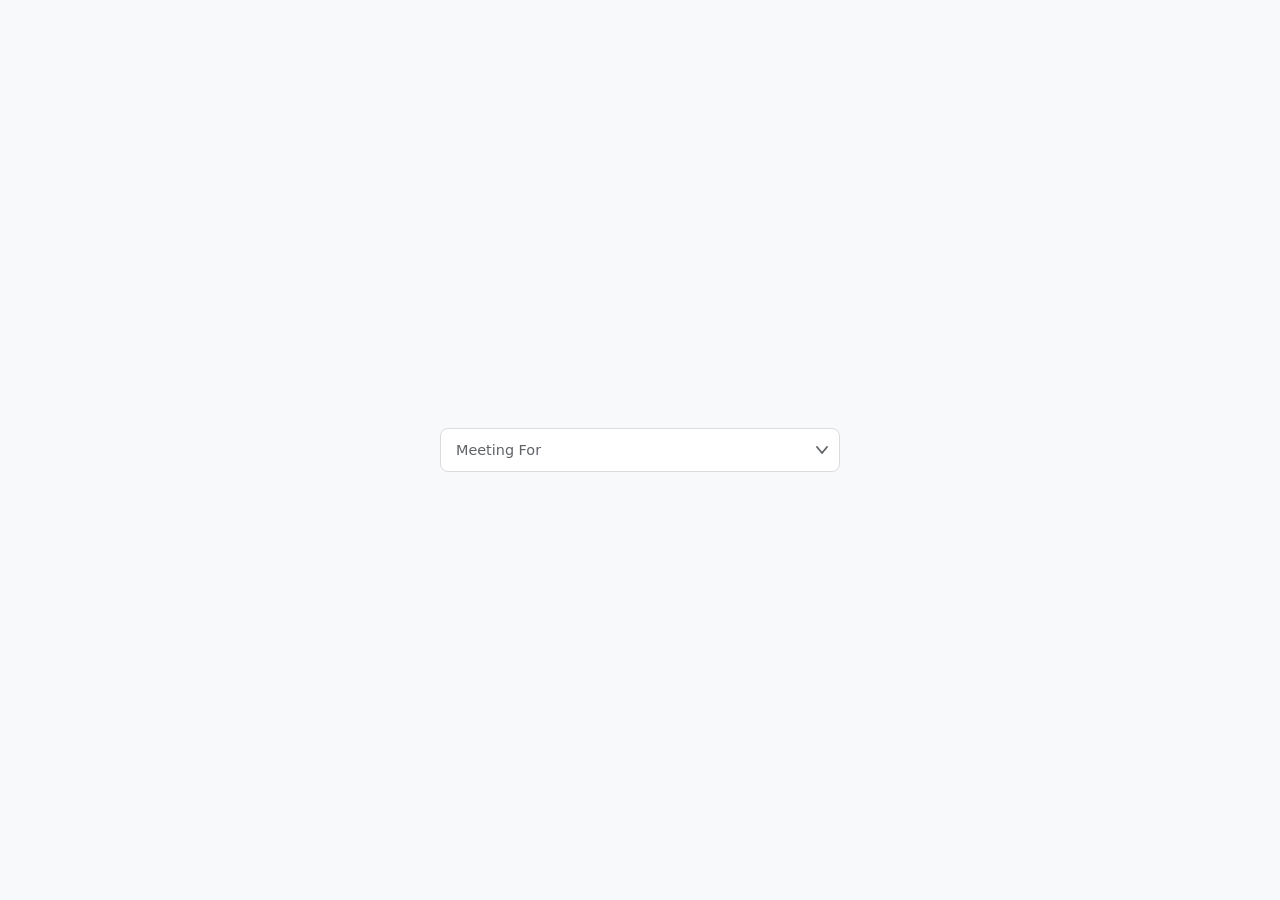
<file: multi-select-dropdown/index.html>
<!DOCTYPE html>
<html lang="en">
<head>
  <meta charset="UTF-8" />
  <meta name="viewport" content="width=device-width, initial-scale=1.0" />
  <title>Multi-Select Dropdown</title>
  <link rel="stylesheet" href="style.css" />
</head>
<body>

  <div class="demo-wrapper">

    <!-- ── Multi-Select Dropdown Component ── -->
    <div class="ms-wrap" id="msWrap">

      <!-- Floating label (acts as placeholder when field is empty/unfocused) -->
      <label class="ms-label" id="msLabel" for="msDisplay">Meeting For</label>

      <!-- Trigger box -->
      <div class="ms-field" id="msDisplay" tabindex="0"
           role="combobox" aria-haspopup="listbox"
           aria-expanded="false" aria-label="Meeting For">
        <span class="ms-chips" id="msChips"></span>
        <span class="ms-chevron" aria-hidden="true">
          <svg width="12" height="8" viewBox="0 0 12 8" fill="none"
               xmlns="http://www.w3.org/2000/svg">
            <path d="M1 1L6 7L11 1" stroke="#5F6368"
                  stroke-width="1.8" stroke-linecap="round" stroke-linejoin="round"/>
          </svg>
        </span>
      </div>

      <!-- Dropdown panel -->
      <div class="ms-dropdown" id="msDropdown" role="listbox"
           aria-multiselectable="true" tabindex="-1" hidden>

        <!-- Select All / Clear All actions -->
        <div class="ms-actions">
          <button type="button" class="ms-btn-action" id="msSelectAll">Select All</button>
          <button type="button" class="ms-btn-action" id="msClearAll">Clear All</button>
        </div>

        <div class="ms-options" id="msOptions">
          <!-- Options will be injected by script.js -->
        </div>
      </div>

    </div><!-- /.ms-wrap -->

  </div><!-- /.demo-wrapper -->

  <script src="script.js"></script>
</body>
</html>
</file>
<file: multi-select-dropdown/style.css>
/* ============================================================
   Multi-Select Dropdown Component  |  style.css
   ============================================================ */

*, *::before, *::after { box-sizing: border-box; margin: 0; padding: 0; }

:root {
  --color-primary:      #1565C0;
  --color-primary-pale: #E8F0FE;
  --color-border:       #DADCE0;
  --color-border-focus: #1565C0;
  --color-text:         #333333;
  --color-text-muted:   #5F6368;
  --color-bg:           #FFFFFF;
  --color-bg-page:      #F8F9FA;
  --color-chip-bg:      #E8F0FE;
  --color-chip-text:    #1565C0;
  --shadow-dropdown:    0 4px 16px rgba(0, 0, 0, 0.12);
  --radius:             8px;
  --font:               'Segoe UI', system-ui, -apple-system, sans-serif;
  --transition:         0.18s ease;
}

body {
  font-family: var(--font);
  background: var(--color-bg-page);
  display: flex;
  align-items: center;
  justify-content: center;
  min-height: 100vh;
  padding: 40px 20px;
}

/* ── Demo wrapper ── */
.demo-wrapper {
  width: 100%;
  max-width: 400px;
}

/* ============================================================
   MULTI-SELECT WRAP
   ============================================================ */
.ms-wrap {
  position: relative;
  width: 100%;
}

/* ── Floating Label ── */
.ms-label {
  position: absolute;
  left: 12px;
  top: 50%;
  transform: translateY(-50%);
  font-size: 0.9rem;
  color: var(--color-text-muted);
  background: transparent;
  padding: 0 4px;
  pointer-events: none;
  transition:
    top          var(--transition),
    transform    var(--transition),
    font-size    var(--transition),
    color        var(--transition),
    background   var(--transition);
  line-height: 1;
  z-index: 1;
}

/* Floated state — label rises to sit on the top border */
.ms-wrap.is-focused .ms-label,
.ms-wrap.has-value  .ms-label {
  top: 0;
  transform: translateY(-50%);
  font-size: 0.72rem;
  font-weight: 600;
  color: var(--color-primary);
  background: var(--color-bg);
  letter-spacing: 0.03em;
}

/* ── Trigger field ── */
.ms-field {
  position: relative;
  display: flex;
  align-items: flex-start;
  flex-wrap: wrap;
  gap: 5px;
  min-height: 44px;
  padding: 8px 36px 8px 12px;
  border: 1.5px solid var(--color-border);
  border-radius: var(--radius);
  background: var(--color-bg);
  cursor: pointer;
  outline: none;
  user-select: none;
  transition: border-color var(--transition), box-shadow var(--transition);
}

.ms-field:focus,
.ms-field.is-open {
  border-color: var(--color-border-focus);
  box-shadow: 0 0 0 3px rgba(21, 101, 192, 0.15);
}

/* ── Chevron arrow ── */
.ms-chevron {
  position: absolute;
  right: 11px;
  top: 50%;
  transform: translateY(-50%);
  display: flex;
  align-items: center;
  pointer-events: none;
  transition: transform var(--transition);
}

.ms-field.is-open .ms-chevron {
  transform: translateY(-50%) rotate(180deg);
}

/* ── Selected value chips ── */
.ms-chip {
  display: inline-flex;
  align-items: center;
  gap: 5px;
  background: var(--color-chip-bg);
  color: var(--color-chip-text);
  border-radius: 12px;
  padding: 3px 10px 3px 10px;
  font-size: 0.75rem;
  font-weight: 600;
  white-space: nowrap;
  max-width: 160px;
  overflow: hidden;
  text-overflow: ellipsis;
}

.ms-chip-remove {
  display: inline-flex;
  align-items: center;
  justify-content: center;
  width: 14px;
  height: 14px;
  border-radius: 50%;
  border: none;
  background: rgba(21, 101, 192, 0.18);
  color: var(--color-primary);
  font-size: 0.8rem;
  line-height: 1;
  cursor: pointer;
  padding: 0;
  flex-shrink: 0;
  transition: background var(--transition);
}

.ms-chip-remove:hover {
  background: rgba(21, 101, 192, 0.35);
}

/* ============================================================
   DROPDOWN PANEL
   ============================================================ */
.ms-dropdown {
  position: absolute;
  top: calc(100% + 6px);
  left: 0;
  right: 0;
  background: var(--color-bg);
  border: 1.5px solid var(--color-border);
  border-radius: var(--radius);
  box-shadow: var(--shadow-dropdown);
  z-index: 500;
  overflow: hidden;
  /* animate open */
  opacity: 0;
  transform: translateY(-6px);
  transition: opacity var(--transition), transform var(--transition);
  pointer-events: none;
}

.ms-dropdown:not([hidden]) {
  opacity: 1;
  transform: translateY(0);
  pointer-events: auto;
}

/* ── Select All / Clear All row ── */
.ms-actions {
  display: flex;
  gap: 8px;
  padding: 10px 12px;
  border-bottom: 1px solid var(--color-border);
}

.ms-btn-action {
  flex: 1;
  padding: 5px 0;
  border: 1.5px solid var(--color-border);
  border-radius: 20px;
  background: var(--color-bg-page);
  font-family: var(--font);
  font-size: 0.75rem;
  font-weight: 600;
  color: var(--color-text-muted);
  cursor: pointer;
  transition: border-color var(--transition), color var(--transition), background var(--transition);
}

.ms-btn-action:hover {
  border-color: var(--color-primary);
  color: var(--color-primary);
  background: var(--color-primary-pale);
}

/* ── Options list ── */
.ms-options {
  max-height: 220px;
  overflow-y: auto;
}

.ms-option {
  display: flex;
  align-items: center;
  gap: 10px;
  padding: 9px 14px;
  font-size: 0.85rem;
  color: var(--color-text);
  cursor: pointer;
  transition: background var(--transition);
}

.ms-option:hover {
  background: var(--color-primary-pale);
}

.ms-option input[type="checkbox"] {
  width: 15px;
  height: 15px;
  accent-color: var(--color-primary);
  cursor: pointer;
  flex-shrink: 0;
}

/* ── Scrollbar ── */
.ms-options::-webkit-scrollbar { width: 5px; }
.ms-options::-webkit-scrollbar-track { background: transparent; }
.ms-options::-webkit-scrollbar-thumb { background: #BDBDBD; border-radius: 3px; }
</file>
